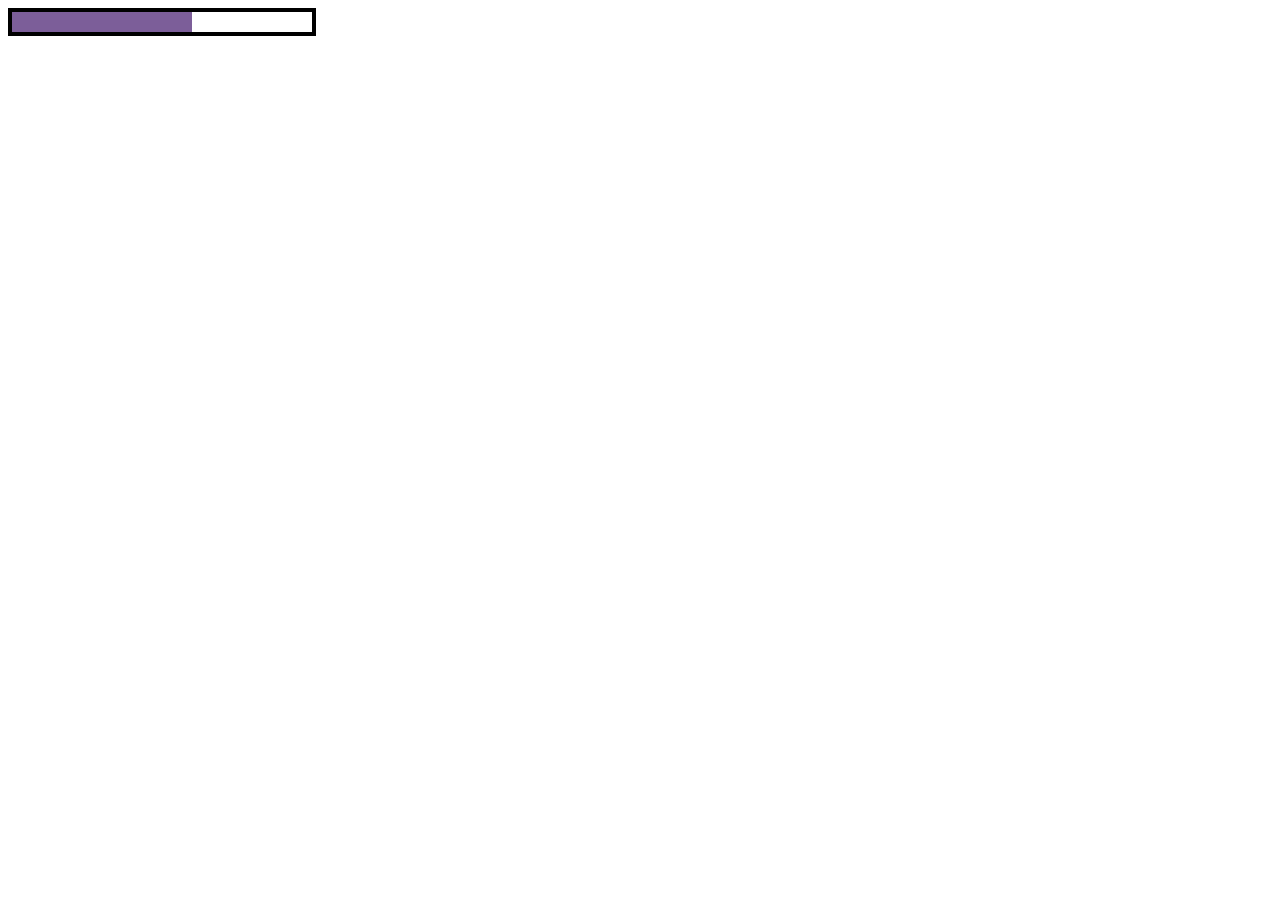
<file: barra.html>
<!DOCTYPE html>
<html lang="en">
<head>
    <meta charset="UTF-8">
    <meta name="viewport" content="width=device-width, initial-scale=1.0">
    <title>Document</title>

    <style>
        .barra{
            width: 300px;
            height: 20px;
            background-color: white;
            border: 4px solid #000;
        }

        .progresso{
            height: 100%;
            width: 60%;
            background-color: #7C5E99;
        }
    </style>
</head>
<body>
    
    <div class="barra">
        <div class="progresso"></div>
    </div>

</body>
</html>
</file>
